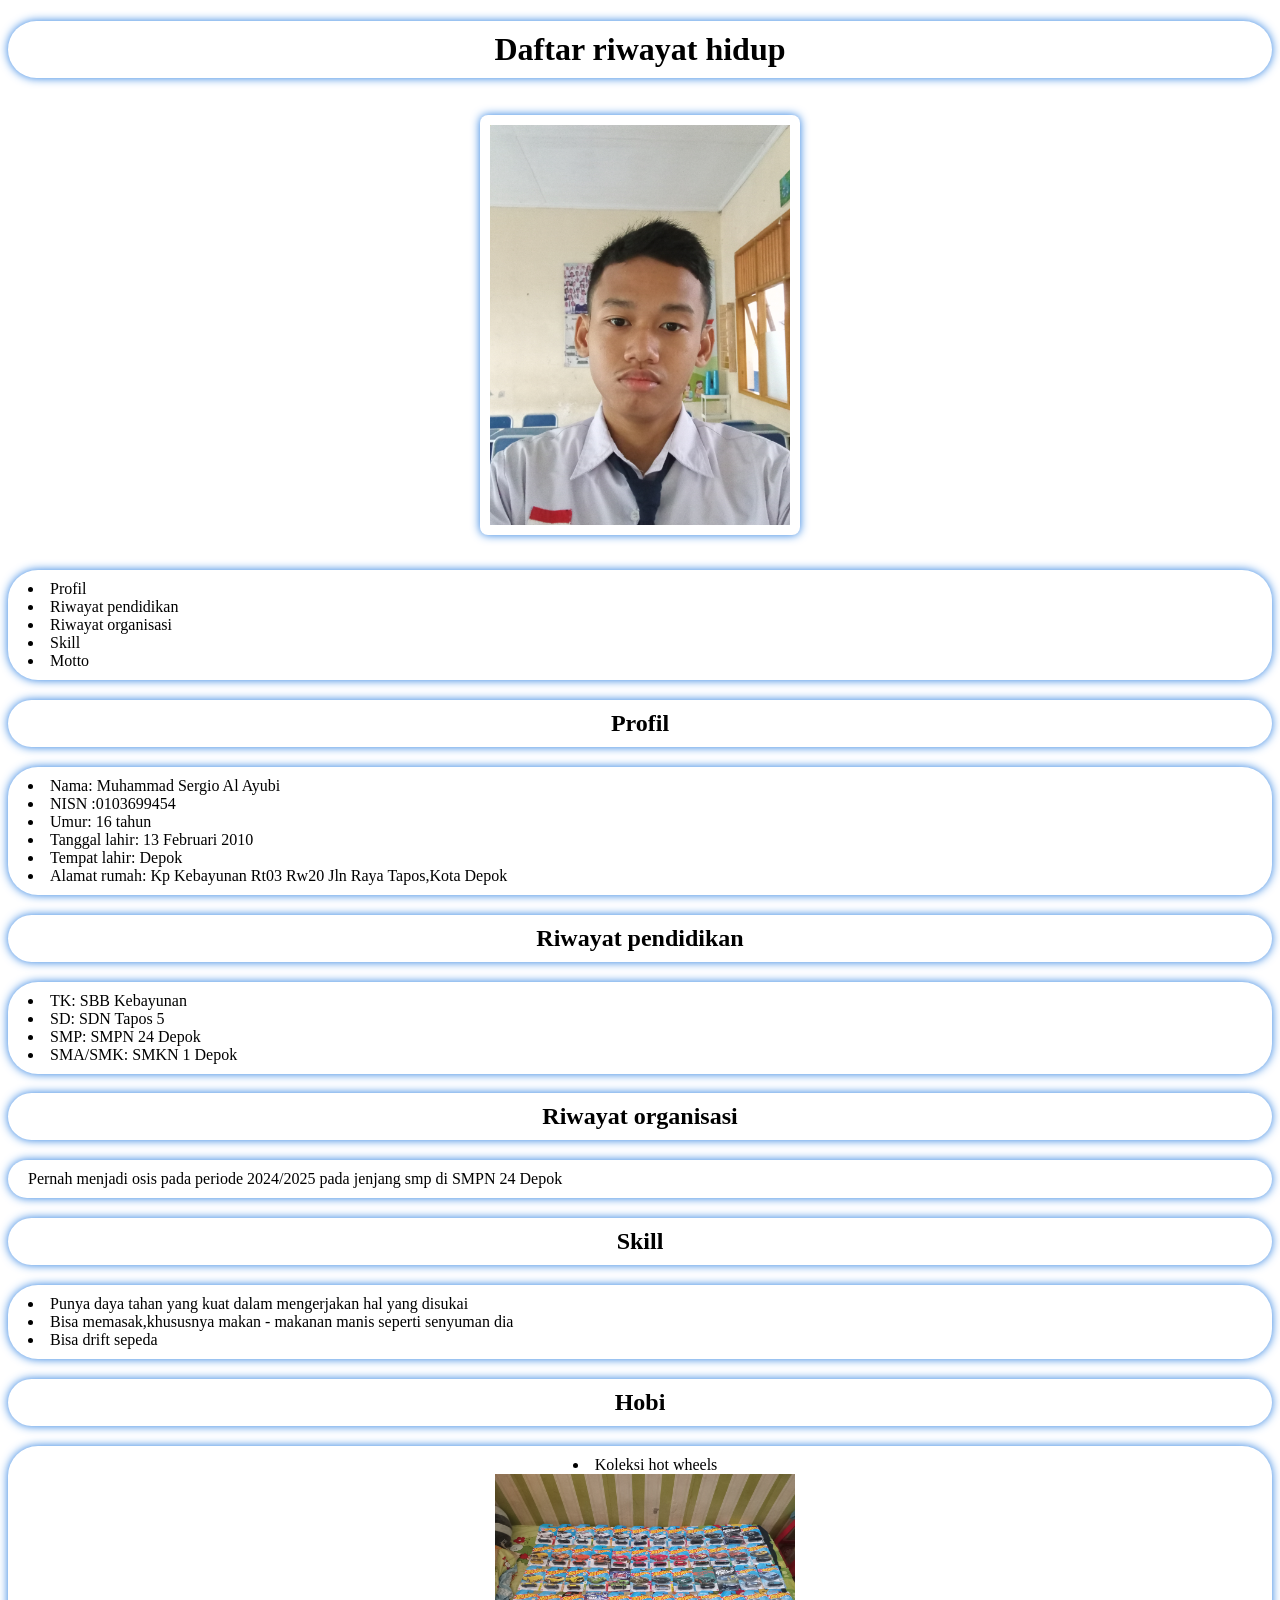
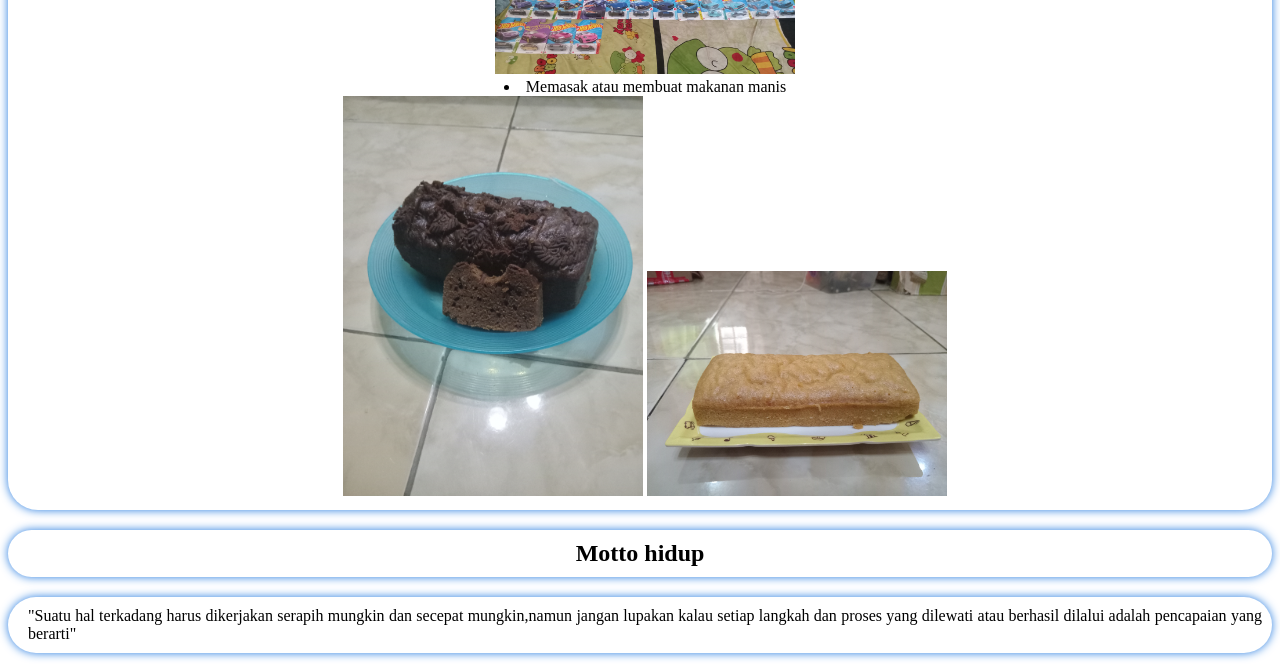
<file: index.html>
<!doctype html>
<html lang="en">
  <head>
    <link rel="stylesheet" href="style.css" />
    <meta charset="UTF-8" />
    <meta name="viewport" content="width=device-width, initial-scale=1.0" />
    <title>Daftar riwayat hidup</title>
  </head>
  <body>
    <h1>Daftar riwayat hidup</h1>
    <div style="text-align: center">
      <img
        id="foto-awal"
        src="20250602_062657.jpg"
        alt="Contoh Foto"
        width="300"
        height="400"
      />
    </div>
    <div style="text-align: justify">
      <ul id="isi-biodata">
        <li>Profil</li>
        <li>Riwayat pendidikan</li>
        <li>Riwayat organisasi</li>
        <li>Skill</li>
        <li>Motto</li>
      </ul>
    </div>
    <h2 id="subjudul-pertama">Profil</h2>
    <div style="text-align: justify">
      <ul id="biodata">
        <li>Nama: Muhammad Sergio Al Ayubi</li>
        <li>NISN :0103699454</li>
        <li>Umur: 16 tahun</li>
        <li>Tanggal lahir: 13 Februari 2010</li>
        <li>Tempat lahir: Depok</li>
        <li>Alamat rumah: Kp Kebayunan Rt03 Rw20 Jln Raya Tapos,Kota Depok</li>
      </ul>
    </div>
    <h2 id="riwayat-pendidikan">Riwayat pendidikan</h2>
    <ul id="urutan-pendidikan">
      <li>TK: SBB Kebayunan</li>
      <li>SD: SDN Tapos 5</li>
      <li>SMP: SMPN 24 Depok</li>
      <li>SMA/SMK: SMKN 1 Depok</li>
    </ul>
    <h2 id="riwayat-organisasi">Riwayat organisasi</h2>
    <p id="penjelasan">
      Pernah menjadi osis pada periode 2024/2025 pada jenjang smp di SMPN 24
      Depok
    </p>
    <h2 id="skill">Skill</h2>
    <ul id="list-skill">
      <li>Punya daya tahan yang kuat dalam mengerjakan hal yang disukai</li>
      <li>Bisa memasak,khususnya makan - makanan manis seperti senyuman dia</li>
      <li>Bisa drift sepeda</li>
    </ul>
    <h2 id="hobi">Hobi</h2>
    <ul id="isi-hobi">
      <li>Koleksi hot wheels</li>
      <img
        src="20260307_084734.jpg"
        alt="Contoh Foto"
        width="300"
        height="200"
      />
      <li>Memasak atau membuat makanan manis</li>
      <img src="20251107_181833.jpg" alt="Contoh Foto" width="300" />
      <img src="20260425_092952.jpg" alt="Contoh Foto" width="300" />
    </ul>
    <h2 id="motto-hidup">Motto hidup</h2>
    <p id="isi-motto-hidup">
      "Suatu hal terkadang harus dikerjakan serapih mungkin dan secepat
      mungkin,namun jangan lupakan kalau setiap langkah dan proses yang dilewati
      atau berhasil dilalui adalah pencapaian yang berarti"
    </p>
  </body>
</html>
</file>
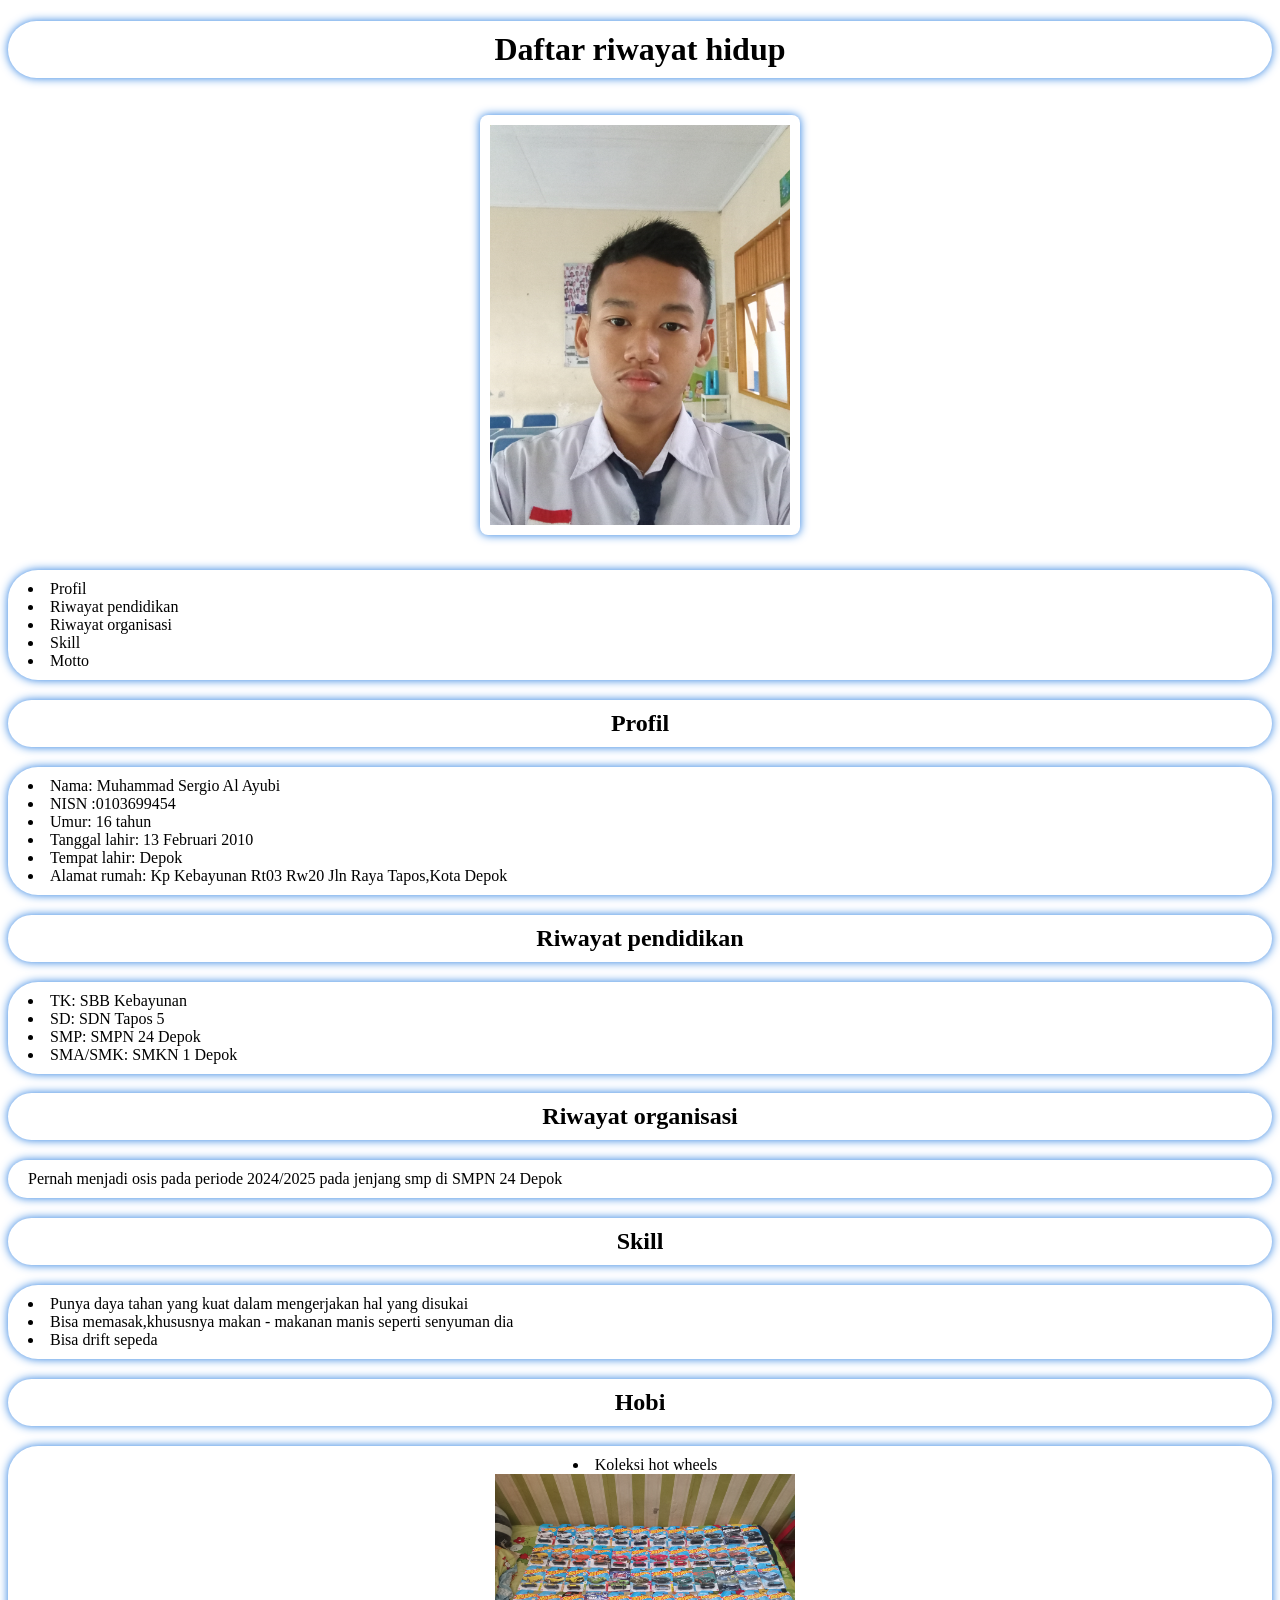
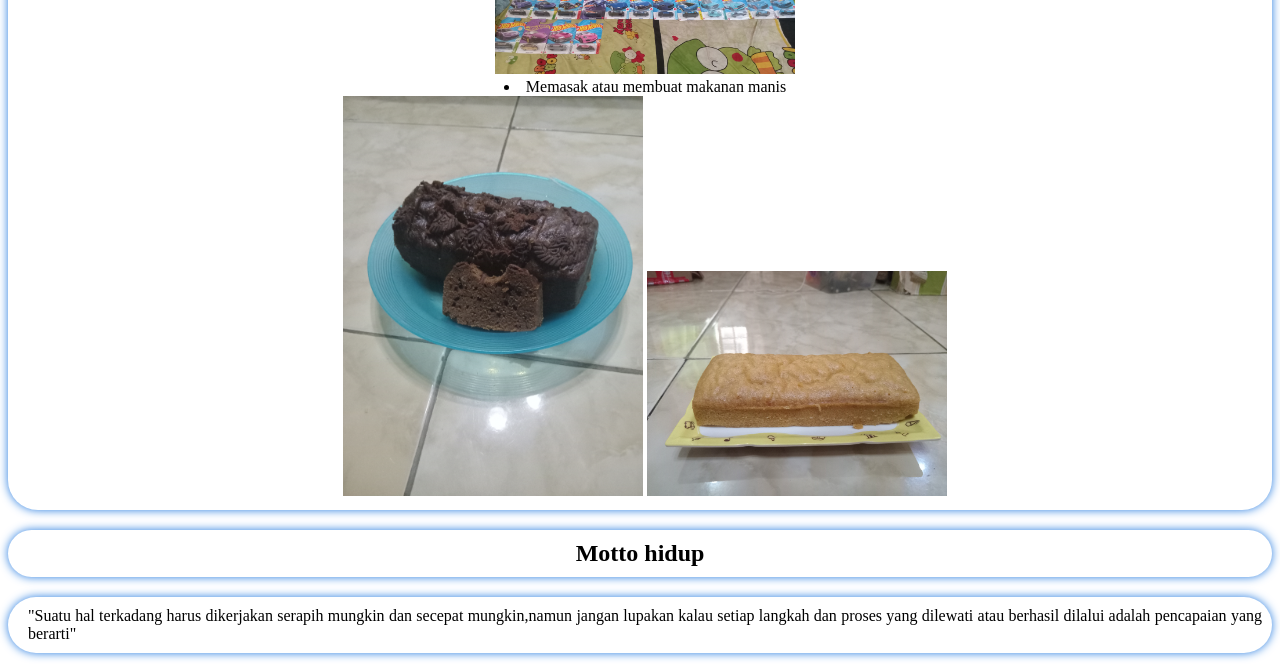
<file: Portofolio Muhammad Sergio Al Ayubi.html>
<!doctype html>
<html lang="en">
  <head>
    <link rel="stylesheet" href="Portofolio Muhammad Sergio Al Ayubi.css" />
    <meta charset="UTF-8" />
    <meta name="viewport" content="width=device-width, initial-scale=1.0" />
    <title>Daftar riwayat hidup</title>
  </head>
  <body>
    <h1>Daftar riwayat hidup</h1>
    <div style="text-align: center">
      <img
        id="foto-awal"
        src="20250602_062657.jpg"
        alt="Contoh Foto"
        width="300"
        height="400"
      />
    </div>
    <div style="text-align: justify">
      <ul id="isi-biodata">
        <li>Profil</li>
        <li>Riwayat pendidikan</li>
        <li>Riwayat organisasi</li>
        <li>Skill</li>
        <li>Motto</li>
      </ul>
    </div>
    <h2 id="subjudul-pertama">Profil</h2>
    <div style="text-align: justify">
      <ul id="biodata">
        <li>Nama: Muhammad Sergio Al Ayubi</li>
        <li>NISN :0103699454</li>
        <li>Umur: 16 tahun</li>
        <li>Tanggal lahir: 13 Februari 2010</li>
        <li>Tempat lahir: Depok</li>
        <li>Alamat rumah: Kp Kebayunan Rt03 Rw20 Jln Raya Tapos,Kota Depok</li>
      </ul>
    </div>
    <h2 id="riwayat-pendidikan">Riwayat pendidikan</h2>
    <ul id="urutan-pendidikan">
      <li>TK: SBB Kebayunan</li>
      <li>SD: SDN Tapos 5</li>
      <li>SMP: SMPN 24 Depok</li>
      <li>SMA/SMK: SMKN 1 Depok</li>
    </ul>
    <h2 id="riwayat-organisasi">Riwayat organisasi</h2>
    <p id="penjelasan">
      Pernah menjadi osis pada periode 2024/2025 pada jenjang smp di SMPN 24
      Depok
    </p>
    <h2 id="skill">Skill</h2>
    <ul id="list-skill">
      <li>Punya daya tahan yang kuat dalam mengerjakan hal yang disukai</li>
      <li>Bisa memasak,khususnya makan - makanan manis seperti senyuman dia</li>
      <li>Bisa drift sepeda</li>
    </ul>
    <h2 id="hobi">Hobi</h2>
    <ul id="isi-hobi">
      <li>Koleksi hot wheels</li>
      <img
        src="20260307_084734.jpg"
        alt="Contoh Foto"
        width="300"
        height="200"
      />
      <li>Memasak atau membuat makanan manis</li>
      <img src="20251107_181833.jpg" alt="Contoh Foto" width="300" />
      <img src="20260425_092952.jpg" alt="Contoh Foto" width="300" />
    </ul>
    <h2 id="motto-hidup">Motto hidup</h2>
    <p id="isi-motto-hidup">
      "Suatu hal terkadang harus dikerjakan serapih mungkin dan secepat
      mungkin,namun jangan lupakan kalau setiap langkah dan proses yang dilewati
      atau berhasil dilalui adalah pencapaian yang berarti"
    </p>
  </body>
</html>
</file>
<file: style.css>
h1{
  background-color: white;
  border-radius: 30px;
  padding: 10px;
  text-align: center;
  box-shadow: 0 0 10px #277ce0;
}
#foto-awal{
  background-color: white;
  padding: 10px;
  display: inline-block;
  border-radius: 8px;
  box-shadow: 0 0 10px #277ce0;
  margin: 15px;
}
#isi-biodata{
  background-color: white;
  border-radius: 30px;
  padding: 10px;
  text-align: justify;
  box-shadow: 0 0 10px #277ce0;
  list-style-position: inside;
  padding-left: 20px;
}
#subjudul-pertama{
  background-color: white;
  border-radius: 30px;
  padding: 10px;
  text-align: center;
  box-shadow: 0 0 10px #277ce0;
}
#biodata{
  background-color: white;
  border-radius: 30px;
  padding: 10px;
  text-align: justify;
  box-shadow: 0 0 10px #277ce0;
  list-style-position: inside;
  padding-left: 20px;
}
#riwayat-pendidikan{
  background-color: white;
  border-radius: 30px;
  padding: 10px;
  text-align: center;
  box-shadow: 0 0 10px #277ce0;
}
#urutan-pendidikan{
  background-color: white;
  border-radius: 30px;
  padding: 10px;
  text-align: justify;
  box-shadow: 0 0 10px #277ce0;
  list-style-position: inside;
  padding-left: 20px;
}
#riwayat-organisasi{
  background-color: white;
  border-radius: 30px;
  padding: 10px;
  text-align: center;
  box-shadow: 0 0 10px #277ce0;
}  
#penjelasan{
  background-color: white;
  border-radius: 30px;
  padding: 10px;
  text-align: justify;
  box-shadow: 0 0 10px #277ce0;
  list-style-position: inside;
  padding-left: 20px;
}
#skill{
  background-color: white;
  border-radius: 30px;
  padding: 10px;
  text-align: center;
  box-shadow: 0 0 10px #277ce0;
}
#list-skill{ 
  background-color: white;
  border-radius: 30px;
  padding: 10px;
  text-align: justify;
  box-shadow: 0 0 10px #277ce0;
  list-style-position: inside;
  padding-left: 20px;
}
#hobi{
  background-color: white;
  border-radius: 30px;
  padding: 10px;
  text-align: center;
  box-shadow: 0 0 10px #277ce0;
}
#isi-hobi{
  background-color: white;
  border-radius: 30px;
  padding: 10px;
  text-align: center;
  box-shadow: 0 0 10px #277ce0;
  list-style-position: inside;
  padding-left: 20px; 
}
#motto-hidup{
  background-color: white;
  border-radius: 30px;
  padding: 10px;
  text-align: center;
  box-shadow: 0 0 10px #277ce0;
}
#isi-motto-hidup{
  background-color: white;
  border-radius: 30px;
  padding: 10px;
  text-align: justify;
  box-shadow: 0 0 10px #277ce0;
  padding-left: 20px;
}
</file>
<file: Portofolio Muhammad Sergio Al Ayubi.css>
h1{
  background-color: white;
  border-radius: 30px;
  padding: 10px;
  text-align: center;
  box-shadow: 0 0 10px #277ce0;
}
#foto-awal{
  background-color: white;
  padding: 10px;
  display: inline-block;
  border-radius: 8px;
  box-shadow: 0 0 10px #277ce0;
  margin: 15px;
}
#isi-biodata{
  background-color: white;
  border-radius: 30px;
  padding: 10px;
  text-align: justify;
  box-shadow: 0 0 10px #277ce0;
  list-style-position: inside;
  padding-left: 20px;
}
#subjudul-pertama{
  background-color: white;
  border-radius: 30px;
  padding: 10px;
  text-align: center;
  box-shadow: 0 0 10px #277ce0;
}
#biodata{
  background-color: white;
  border-radius: 30px;
  padding: 10px;
  text-align: justify;
  box-shadow: 0 0 10px #277ce0;
  list-style-position: inside;
  padding-left: 20px;
}
#riwayat-pendidikan{
  background-color: white;
  border-radius: 30px;
  padding: 10px;
  text-align: center;
  box-shadow: 0 0 10px #277ce0;
}
#urutan-pendidikan{
  background-color: white;
  border-radius: 30px;
  padding: 10px;
  text-align: justify;
  box-shadow: 0 0 10px #277ce0;
  list-style-position: inside;
  padding-left: 20px;
}
#riwayat-organisasi{
  background-color: white;
  border-radius: 30px;
  padding: 10px;
  text-align: center;
  box-shadow: 0 0 10px #277ce0;
}  
#penjelasan{
  background-color: white;
  border-radius: 30px;
  padding: 10px;
  text-align: justify;
  box-shadow: 0 0 10px #277ce0;
  list-style-position: inside;
  padding-left: 20px;
}
#skill{
  background-color: white;
  border-radius: 30px;
  padding: 10px;
  text-align: center;
  box-shadow: 0 0 10px #277ce0;
}
#list-skill{ 
  background-color: white;
  border-radius: 30px;
  padding: 10px;
  text-align: justify;
  box-shadow: 0 0 10px #277ce0;
  list-style-position: inside;
  padding-left: 20px;
}
#hobi{
  background-color: white;
  border-radius: 30px;
  padding: 10px;
  text-align: center;
  box-shadow: 0 0 10px #277ce0;
}
#isi-hobi{
  background-color: white;
  border-radius: 30px;
  padding: 10px;
  text-align: center;
  box-shadow: 0 0 10px #277ce0;
  list-style-position: inside;
  padding-left: 20px; 
}
#motto-hidup{
  background-color: white;
  border-radius: 30px;
  padding: 10px;
  text-align: center;
  box-shadow: 0 0 10px #277ce0;
}
#isi-motto-hidup{
  background-color: white;
  border-radius: 30px;
  padding: 10px;
  text-align: justify;
  box-shadow: 0 0 10px #277ce0;
  padding-left: 20px;
}
</file>
